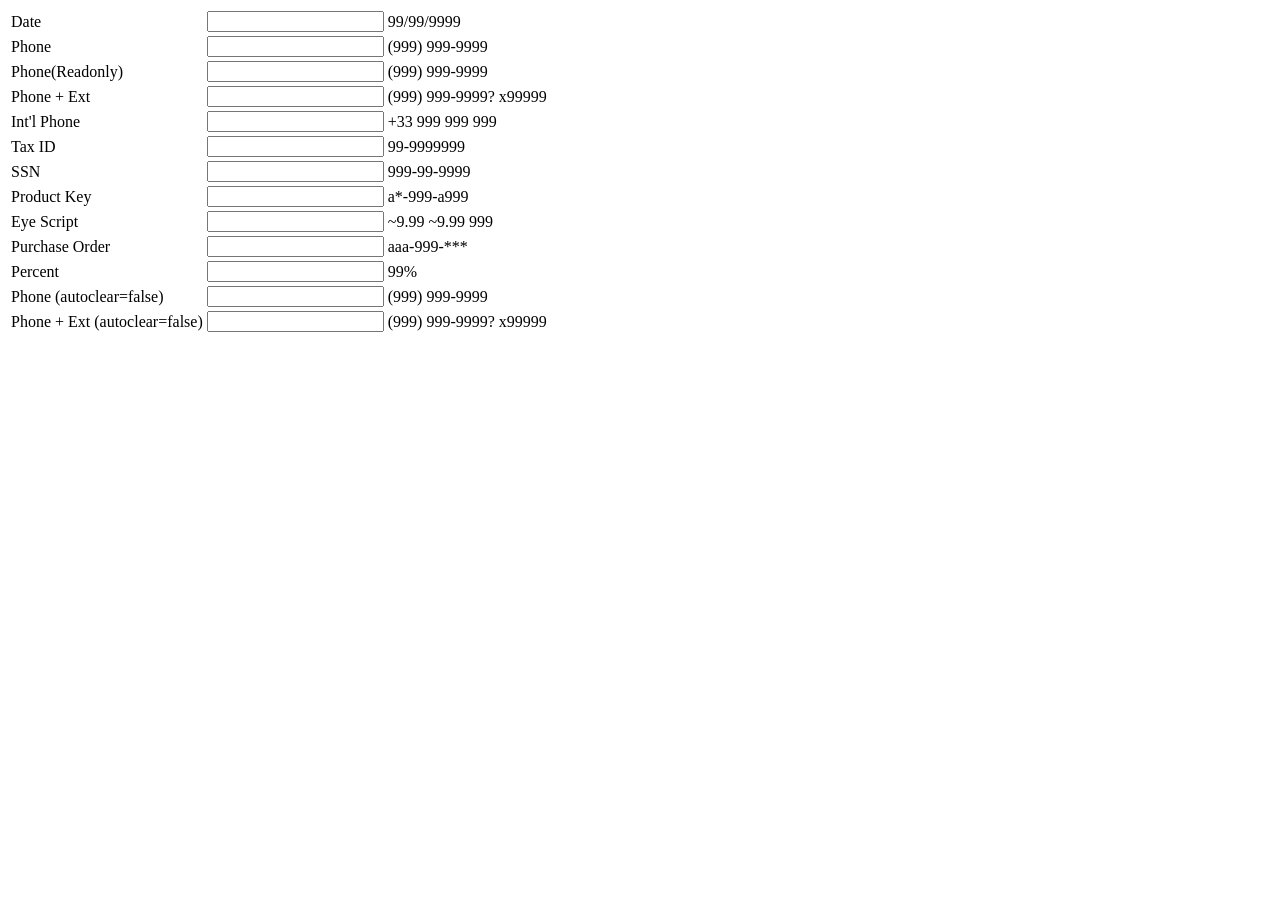
<file: assets/plugins/jquery.maskedinput/demo/index.html>
<html>
<head>
<title> jQuery Mask Test </title>
<script src="../lib/jquery-1.9.0.min.js" type="text/javascript" charset="utf-8"></script>
<script src="../src/jquery.maskedinput.js" type="text/javascript"></script>
<script type="text/javascript">
    $(function() {
        $.mask.definitions['~'] = "[+-]";
        $("#date").mask("99/99/9999",{placeholder:"mm/dd/yyyy",completed:function(){alert("completed!");}});
        $(".phone").mask("(999) 999-9999");
        $("#phoneExt").mask("(999) 999-9999? x99999");
        $("#iphone").mask("+33 999 999 999");
        $("#tin").mask("99-9999999");
        $("#ssn").mask("999-99-9999");
        $("#product").mask("a*-999-a999", { placeholder: " " });
        $("#eyescript").mask("~9.99 ~9.99 999");
        $("#po").mask("PO: aaa-999-***");
        $("#pct").mask("99%");
        $("#phoneAutoclearFalse").mask("(999) 999-9999", { autoclear: false, completed:function(){alert("completed autoclear!");} });
        $("#phoneExtAutoclearFalse").mask("(999) 999-9999? x99999", { autoclear: false });

        $("input").blur(function() {
            $("#info").html("Unmasked value: " + $(this).mask());
        }).dblclick(function() {
            $(this).unmask();
        });
    });

</script>
</head>
<body>
<table>
		<tr><td>Date</td><td><input id="date" value="1231" type="text" tabindex="1" /></td><td>99/99/9999</td></tr>
		<tr><td>Phone</td><td><input class="phone" type="text" tabindex="2"/></td><td>(999) 999-9999</td></tr>
        <tr><td>Phone(Readonly)</td><td><input class="phone" type="text" tabindex="2" readonly/></td><td>(999) 999-9999</td></tr>
		<tr><td>Phone + Ext</td><td><input id="phoneExt" type="text" tabindex="2"/></td><td>(999) 999-9999? x99999</td></tr>
		<tr><td>Int'l Phone</td><td><input id="iphone" type="text" tabindex="2"/></td><td>+33 999 999 999</td></tr>
		<tr><td>Tax ID</td><td><input id="tin" type="text" tabindex="3"/></td><td>99-9999999</td></tr>
		<tr><td>SSN</td><td><input id="ssn" type="text" tabindex="4"/></td><td>999-99-9999</td></tr>
		<tr><td>Product Key</td><td><input id="product" type="text" tabindex="5"/></td><td>a*-999-a999</td></tr>
		<tr><td>Eye Script</td><td><input id="eyescript" type="text" tabindex="6"/></td><td>~9.99 ~9.99 999</td></tr>
		<tr><td>Purchase Order</td><td><input id="po" type="text" tabindex="6"/></td><td>aaa-999-***</td></tr>
		<tr><td>Percent</td><td><input id="pct" type="text" tabindex="6"/></td><td>99%</td></tr>
        <tr><td>Phone (autoclear=false)</td><td><input id="phoneAutoclearFalse" type="text" tabindex="6"/></td><td>(999) 999-9999</td></tr>
		<tr><td>Phone + Ext (autoclear=false)</td><td><input id="phoneExtAutoclearFalse" type="text" tabindex="6"/></td><td>(999) 999-9999? x99999</td></tr>
</table>
<div id="info"></div>
</body>
</html>
</file>
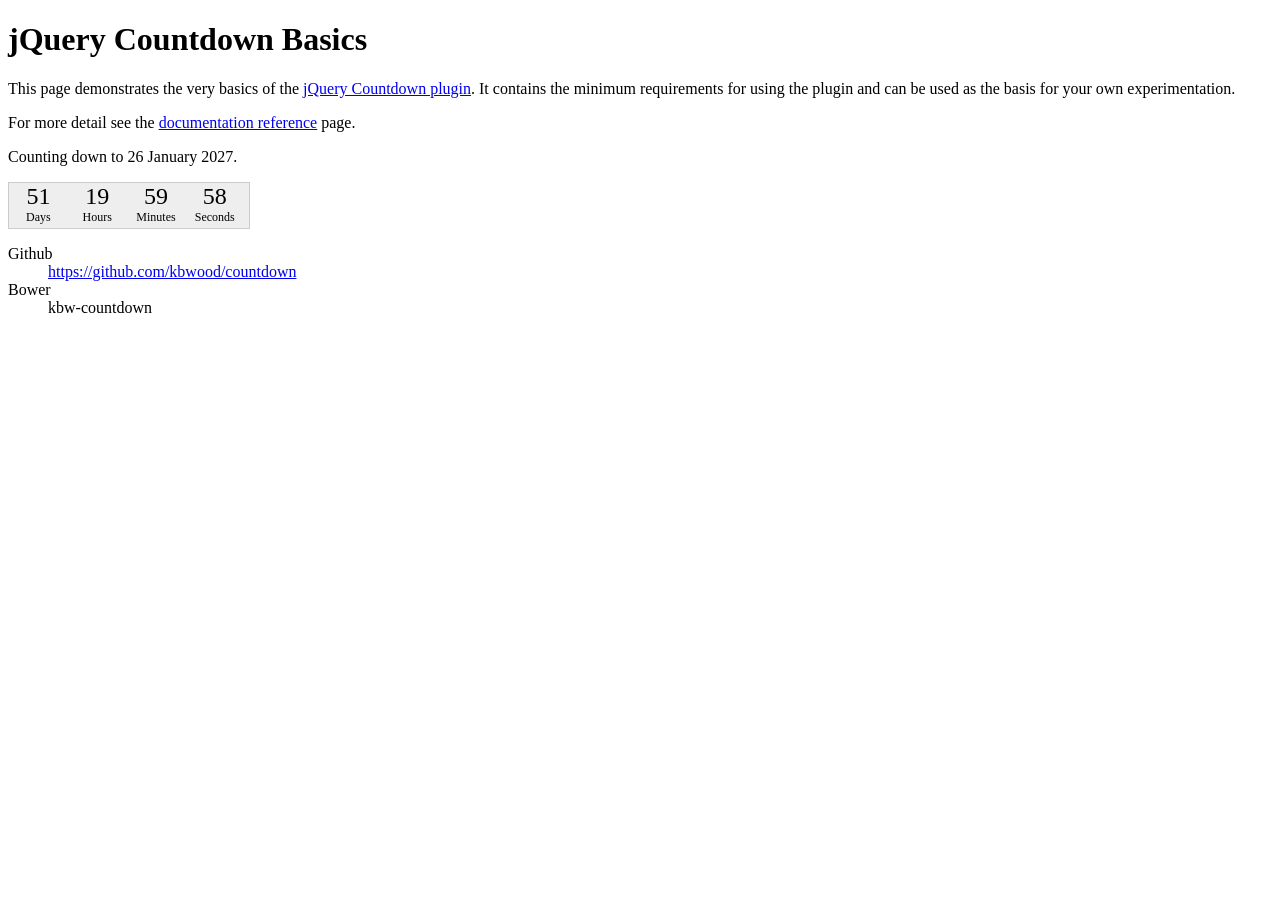
<file: assets/plugins/kbw-countdown/dist/index.html>
<!DOCTYPE html>
<html>
<head>
<meta http-equiv="Content-Type" content="text/html;charset=utf-8">
<title>jQuery Countdown</title>
<link rel="stylesheet" href="css/jquery.countdown.css">
<style type="text/css">
#defaultCountdown { width: 240px; height: 45px; }
</style>
<script src="http://ajax.googleapis.com/ajax/libs/jquery/1.12.4/jquery.min.js"></script>
<script src="js/jquery.plugin.min.js"></script>
<script src="js/jquery.countdown.js"></script>
<script>
$(function () {
	var austDay = new Date();
	austDay = new Date(austDay.getFullYear() + 1, 1 - 1, 26);
	$('#defaultCountdown').countdown({until: austDay});
	$('#year').text(austDay.getFullYear());
});
</script>
</head>
<body>
<h1>jQuery Countdown Basics</h1>
<p>This page demonstrates the very basics of the
	<a href="http://keith-wood.name/countdown.html">jQuery Countdown plugin</a>.
	It contains the minimum requirements for using the plugin and
	can be used as the basis for your own experimentation.</p>
<p>For more detail see the <a href="http://keith-wood.name/countdownRef.html">documentation reference</a> page.</p>
<p>Counting down to 26 January <span id="year">2014</span>.</p>
<div id="defaultCountdown"></div>
<dl>
	<dt>Github</dt><dd><a href="https://github.com/kbwood/countdown">https://github.com/kbwood/countdown</a></dd>
	<dt>Bower</dt><dd>kbw-countdown</dd>
</dl>
</body>
</html>
</file>
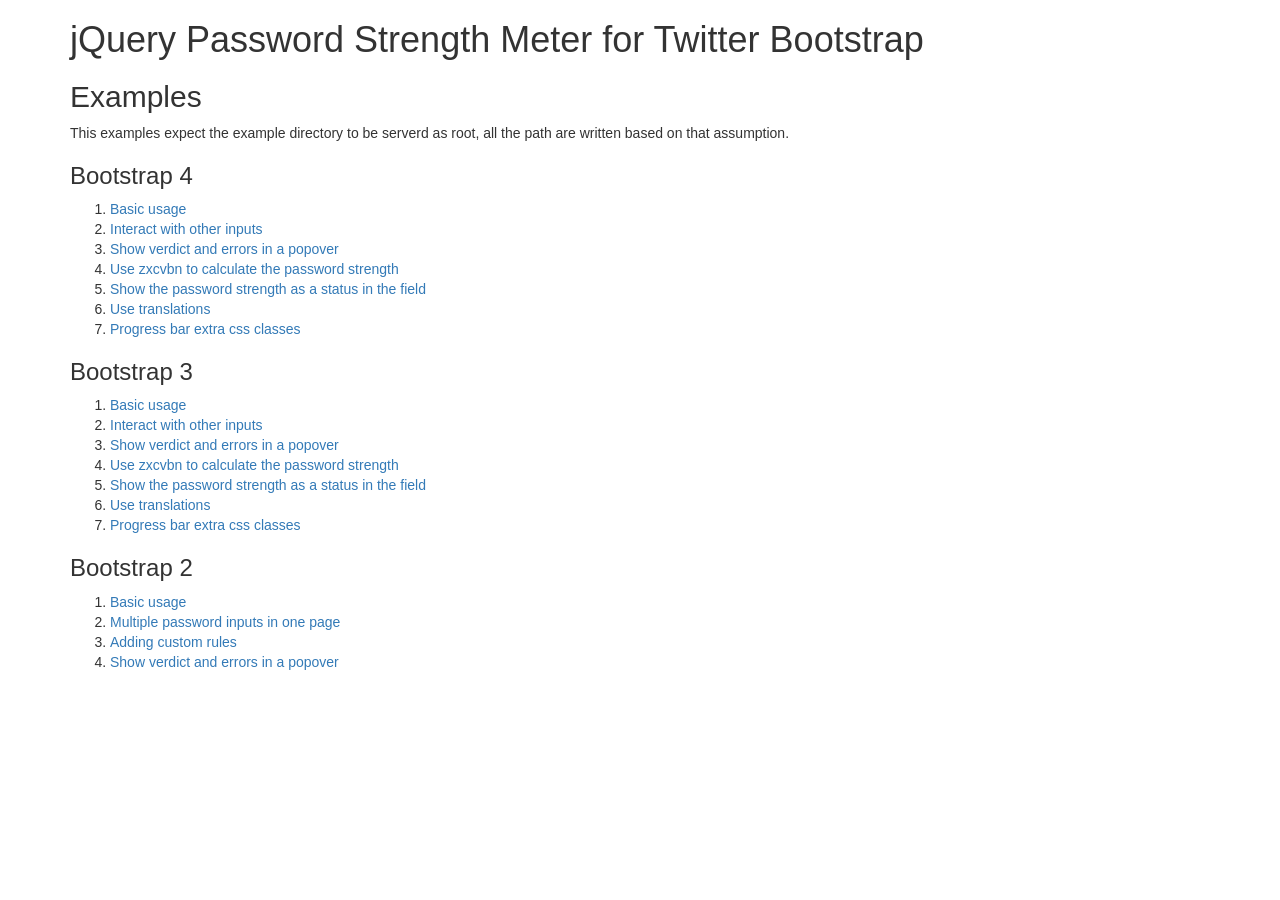
<file: assets/plugins/pwstrength-bootstrap/examples/index.html>
<!DOCTYPE html>
<html>
<head>
    <title>jQuery Password Strength Meter for Twitter Bootstrap Examples</title>
    <link rel="stylesheet" media="screen" href="bootstrap3/bootstrap3.css" />
</head>
<body>
    <div class="container">
        <div class="row"><div class="col-sm-12">
            <h1>jQuery Password Strength Meter for Twitter Bootstrap</h1>

            <h2>Examples</h2>
            <p>This examples expect the example directory to be serverd as
            root, all the path are written based on that assumption.</p>

            <h3>Bootstrap 4</h3>
            <ol>
              <li><a href="bootstrap4/index.html">Basic usage</a></li>
              <li><a href="bootstrap4/username.html">Interact with other inputs</a></li>
              <li><a href="bootstrap4/popover.html">Show verdict and errors in a popover</a></li>
              <li><a href="bootstrap4/zxcvbn.html">Use zxcvbn to calculate the password strength</a></li>
              <li><a href="bootstrap4/status.html">Show the password strength as a status in the field</a></li>
              <li><a href="bootstrap4/i18n.html">Use translations</a></li>
              <li><a href="bootstrap4/barCssClasses.html">Progress bar extra css classes</a></li>
            </ol>

            <h3>Bootstrap 3</h3>
            <ol>
                <li><a href="bootstrap3/index.html">Basic usage</a></li>
                <li><a href="bootstrap3/username.html">Interact with other inputs</a></li>
                <li><a href="bootstrap3/popover.html">Show verdict and errors in a popover</a></li>
                <li><a href="bootstrap3/zxcvbn.html">Use zxcvbn to calculate the password strength</a></li>
                <li><a href="bootstrap3/status.html">Show the password strength as a status in the field</a></li>
                <li><a href="bootstrap3/i18n.html">Use translations</a></li>
                <li><a href="bootstrap3/barCssClasses.html">Progress bar extra css classes</a></li>
            </ol>

            <h3>Bootstrap 2</h3>
            <ol>
                <li><a href="bootstrap2/index.html">Basic usage</a></li>
                <li><a href="bootstrap2/multi.html">Multiple password inputs in one page</a></li>
                <li><a href="bootstrap2/rules.html">Adding custom rules</a></li>
                <li><a href="bootstrap2/popover.html">Show verdict and errors in a popover</a></li>
            </ol>
        </div></div>
    </div>
</body>
</html>
</file>
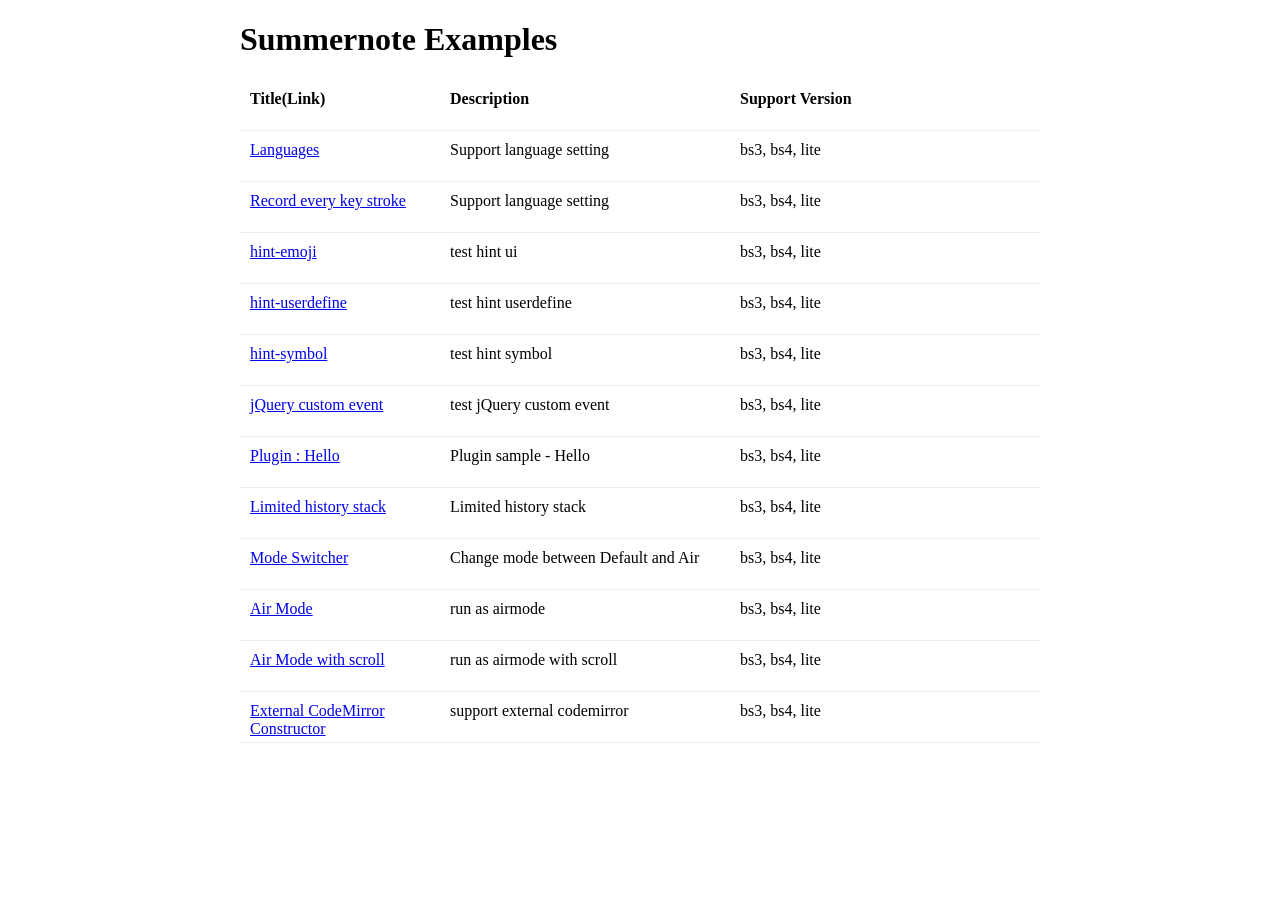
<file: assets/plugins/summernote/examples/index.html>
<!DOCTYPE html>
<html>
  <head>
      <title>Examples</title>
      <style type="text/css">

      body {
        margin: 0 auto;
        max-width: 800px; 
      }
      .list .item {
        display: grid; 
        grid-template-columns: 200px 1fr 1fr;
        height: 30px;
        border-bottom: 1px solid #ececec; 
        padding: 10px;
      }

      .item.header {
        font-weight: bold;
      }
      </style>
  </head>
  <body>
    <h1>Summernote Examples </h1>

    <div class='list'>
      <div class='item header'>
        <div class='title'>
          Title(Link)
        </div>
        <div class='description'>
          Description
        </div>

        <div class='version'>

          Support Version
        </div>
      </div>
      <div class='list-body' id='listBody'></div>
    </div>
    

    <script type="text/javascript">
    var samples = [
      { title: 'Languages', link : 'lang.html', description: 'Support language setting', support: 'bs3, bs4, lite'},      
      { title: 'Record every key stroke', link : 'recordEveryKeyStroke.html', description: 'Support language setting', support: 'bs3, bs4, lite'},      
      { title: 'hint-emoji', link : 'hint-emoji.html', description: 'test hint ui ', support: 'bs3, bs4, lite'},
      { title: 'hint-userdefine', link : 'hint-userdefine.html', description: 'test hint userdefine ', support: 'bs3, bs4, lite'},
      { title: 'hint-symbol', link : 'hint-symbols_mathematical-symbols_Greek-letters.html', description: 'test hint symbol ', support: 'bs3, bs4, lite'},
      { title: 'jQuery custom event', link : 'jquery-custom-event.html', description: 'test jQuery custom event ', support: 'bs3, bs4, lite'},
      { title: 'Plugin : Hello', link : 'plugin-hello.html', description: 'Plugin sample - Hello', support: 'bs3, bs4, lite'},
      { title: 'Limited history stack', link : 'history-limit.html', description: 'Limited history stack', support: 'bs3, bs4, lite'},
      { title: 'Mode Switcher', link : 'mode-switcher.html', description: 'Change mode between Default and Air', support: 'bs3, bs4, lite'},      
      { title: 'Air Mode', link : 'airmode.html', description: 'run as airmode', support: 'bs3, bs4, lite'},      
      { title: 'Air Mode with scroll', link : 'airmode-scroll.html', description: 'run as airmode with scroll', support: 'bs3, bs4, lite'},      
      { title: 'External CodeMirror Constructor', link : 'external-codemirror.html', description: 'support external codemirror', support: 'bs3, bs4, lite'},            
    ]
    function generate_sample_pages() {
      var html = samples.map(it => {
   
          return   "<div class='item'>" + 
          "<div class='title'>" + 
              "<a href='/examples/"+it.link+"' target='summernote_window'>" + it.title + "</a>" + 
          "</div>" + 
          "<div class='description'>" + it.description + "</div>" + 
          "<div class='version'>"  + it.support + "</div>" + 
          "</div>"
      }).join('')

      document.getElementById('listBody').innerHTML = html 
    }

    generate_sample_pages();
    </script>

  </body>
  
</html>
</file>
<file: assets/plugins/pwstrength-bootstrap/examples/bootstrap3/bootstrap3.css>
/*!
 * Bootstrap v3.3.5 (http://getbootstrap.com)
 * Copyright 2011-2016 Twitter, Inc.
 * Licensed under MIT (https://github.com/twbs/bootstrap/blob/master/LICENSE)
 */

/*!
 * Generated using the Bootstrap Customizer (http://getbootstrap.com/customize/?id=f74bf9a4a7b6b231e920b9877fb70144)
 * Config saved to config.json and https://gist.github.com/f74bf9a4a7b6b231e920b9877fb70144
 *//*!
 * Bootstrap v3.3.6 (http://getbootstrap.com)
 * Copyright 2011-2015 Twitter, Inc.
 * Licensed under MIT (https://github.com/twbs/bootstrap/blob/master/LICENSE)
 *//*! normalize.css v3.0.3 | MIT License | github.com/necolas/normalize.css */html{font-family:sans-serif;-ms-text-size-adjust:100%;-webkit-text-size-adjust:100%}body{margin:0}article,aside,details,figcaption,figure,footer,header,hgroup,main,menu,nav,section,summary{display:block}audio,canvas,progress,video{display:inline-block;vertical-align:baseline}audio:not([controls]){display:none;height:0}[hidden],template{display:none}a{background-color:transparent}a:active,a:hover{outline:0}abbr[title]{border-bottom:1px dotted}b,strong{font-weight:bold}dfn{font-style:italic}h1{font-size:2em;margin:0.67em 0}mark{background:#ff0;color:#000}small{font-size:80%}sub,sup{font-size:75%;line-height:0;position:relative;vertical-align:baseline}sup{top:-0.5em}sub{bottom:-0.25em}img{border:0}svg:not(:root){overflow:hidden}figure{margin:1em 40px}hr{-webkit-box-sizing:content-box;-moz-box-sizing:content-box;box-sizing:content-box;height:0}pre{overflow:auto}code,kbd,pre,samp{font-family:monospace, monospace;font-size:1em}button,input,optgroup,select,textarea{color:inherit;font:inherit;margin:0}button{overflow:visible}button,select{text-transform:none}button,html input[type="button"],input[type="reset"],input[type="submit"]{-webkit-appearance:button;cursor:pointer}button[disabled],html input[disabled]{cursor:default}button::-moz-focus-inner,input::-moz-focus-inner{border:0;padding:0}input{line-height:normal}input[type="checkbox"],input[type="radio"]{-webkit-box-sizing:border-box;-moz-box-sizing:border-box;box-sizing:border-box;padding:0}input[type="number"]::-webkit-inner-spin-button,input[type="number"]::-webkit-outer-spin-button{height:auto}input[type="search"]{-webkit-appearance:textfield;-webkit-box-sizing:content-box;-moz-box-sizing:content-box;box-sizing:content-box}input[type="search"]::-webkit-search-cancel-button,input[type="search"]::-webkit-search-decoration{-webkit-appearance:none}fieldset{border:1px solid #c0c0c0;margin:0 2px;padding:0.35em 0.625em 0.75em}legend{border:0;padding:0}textarea{overflow:auto}optgroup{font-weight:bold}table{border-collapse:collapse;border-spacing:0}td,th{padding:0}*{-webkit-box-sizing:border-box;-moz-box-sizing:border-box;box-sizing:border-box}*:before,*:after{-webkit-box-sizing:border-box;-moz-box-sizing:border-box;box-sizing:border-box}html{font-size:10px;-webkit-tap-highlight-color:rgba(0,0,0,0)}body{font-family:"Helvetica Neue",Helvetica,Arial,sans-serif;font-size:14px;line-height:1.42857143;color:#333;background-color:#fff}input,button,select,textarea{font-family:inherit;font-size:inherit;line-height:inherit}a{color:#337ab7;text-decoration:none}a:hover,a:focus{color:#23527c;text-decoration:underline}a:focus{outline:thin dotted;outline:5px auto -webkit-focus-ring-color;outline-offset:-2px}figure{margin:0}img{vertical-align:middle}.img-responsive{display:block;max-width:100%;height:auto}.img-rounded{border-radius:6px}.img-thumbnail{padding:4px;line-height:1.42857143;background-color:#fff;border:1px solid #ddd;border-radius:4px;-webkit-transition:all .2s ease-in-out;-o-transition:all .2s ease-in-out;transition:all .2s ease-in-out;display:inline-block;max-width:100%;height:auto}.img-circle{border-radius:50%}hr{margin-top:20px;margin-bottom:20px;border:0;border-top:1px solid #eee}.sr-only{position:absolute;width:1px;height:1px;margin:-1px;padding:0;overflow:hidden;clip:rect(0, 0, 0, 0);border:0}.sr-only-focusable:active,.sr-only-focusable:focus{position:static;width:auto;height:auto;margin:0;overflow:visible;clip:auto}[role="button"]{cursor:pointer}h1,h2,h3,h4,h5,h6,.h1,.h2,.h3,.h4,.h5,.h6{font-family:inherit;font-weight:500;line-height:1.1;color:inherit}h1 small,h2 small,h3 small,h4 small,h5 small,h6 small,.h1 small,.h2 small,.h3 small,.h4 small,.h5 small,.h6 small,h1 .small,h2 .small,h3 .small,h4 .small,h5 .small,h6 .small,.h1 .small,.h2 .small,.h3 .small,.h4 .small,.h5 .small,.h6 .small{font-weight:normal;line-height:1;color:#777}h1,.h1,h2,.h2,h3,.h3{margin-top:20px;margin-bottom:10px}h1 small,.h1 small,h2 small,.h2 small,h3 small,.h3 small,h1 .small,.h1 .small,h2 .small,.h2 .small,h3 .small,.h3 .small{font-size:65%}h4,.h4,h5,.h5,h6,.h6{margin-top:10px;margin-bottom:10px}h4 small,.h4 small,h5 small,.h5 small,h6 small,.h6 small,h4 .small,.h4 .small,h5 .small,.h5 .small,h6 .small,.h6 .small{font-size:75%}h1,.h1{font-size:36px}h2,.h2{font-size:30px}h3,.h3{font-size:24px}h4,.h4{font-size:18px}h5,.h5{font-size:14px}h6,.h6{font-size:12px}p{margin:0 0 10px}.lead{margin-bottom:20px;font-size:16px;font-weight:300;line-height:1.4}@media (min-width:768px){.lead{font-size:21px}}small,.small{font-size:85%}mark,.mark{background-color:#fcf8e3;padding:.2em}.text-left{text-align:left}.text-right{text-align:right}.text-center{text-align:center}.text-justify{text-align:justify}.text-nowrap{white-space:nowrap}.text-lowercase{text-transform:lowercase}.text-uppercase{text-transform:uppercase}.text-capitalize{text-transform:capitalize}.text-muted{color:#777}.text-primary{color:#337ab7}a.text-primary:hover,a.text-primary:focus{color:#286090}.text-success{color:#3c763d}a.text-success:hover,a.text-success:focus{color:#2b542c}.text-info{color:#31708f}a.text-info:hover,a.text-info:focus{color:#245269}.text-warning{color:#8a6d3b}a.text-warning:hover,a.text-warning:focus{color:#66512c}.text-danger{color:#a94442}a.text-danger:hover,a.text-danger:focus{color:#843534}.bg-primary{color:#fff;background-color:#337ab7}a.bg-primary:hover,a.bg-primary:focus{background-color:#286090}.bg-success{background-color:#dff0d8}a.bg-success:hover,a.bg-success:focus{background-color:#c1e2b3}.bg-info{background-color:#d9edf7}a.bg-info:hover,a.bg-info:focus{background-color:#afd9ee}.bg-warning{background-color:#fcf8e3}a.bg-warning:hover,a.bg-warning:focus{background-color:#f7ecb5}.bg-danger{background-color:#f2dede}a.bg-danger:hover,a.bg-danger:focus{background-color:#e4b9b9}.page-header{padding-bottom:9px;margin:40px 0 20px;border-bottom:1px solid #eee}ul,ol{margin-top:0;margin-bottom:10px}ul ul,ol ul,ul ol,ol ol{margin-bottom:0}.list-unstyled{padding-left:0;list-style:none}.list-inline{padding-left:0;list-style:none;margin-left:-5px}.list-inline>li{display:inline-block;padding-left:5px;padding-right:5px}dl{margin-top:0;margin-bottom:20px}dt,dd{line-height:1.42857143}dt{font-weight:bold}dd{margin-left:0}@media (min-width:768px){.dl-horizontal dt{float:left;width:160px;clear:left;text-align:right;overflow:hidden;text-overflow:ellipsis;white-space:nowrap}.dl-horizontal dd{margin-left:180px}}abbr[title],abbr[data-original-title]{cursor:help;border-bottom:1px dotted #777}.initialism{font-size:90%;text-transform:uppercase}blockquote{padding:10px 20px;margin:0 0 20px;font-size:17.5px;border-left:5px solid #eee}blockquote p:last-child,blockquote ul:last-child,blockquote ol:last-child{margin-bottom:0}blockquote footer,blockquote small,blockquote .small{display:block;font-size:80%;line-height:1.42857143;color:#777}blockquote footer:before,blockquote small:before,blockquote .small:before{content:'\2014 \00A0'}.blockquote-reverse,blockquote.pull-right{padding-right:15px;padding-left:0;border-right:5px solid #eee;border-left:0;text-align:right}.blockquote-reverse footer:before,blockquote.pull-right footer:before,.blockquote-reverse small:before,blockquote.pull-right small:before,.blockquote-reverse .small:before,blockquote.pull-right .small:before{content:''}.blockquote-reverse footer:after,blockquote.pull-right footer:after,.blockquote-reverse small:after,blockquote.pull-right small:after,.blockquote-reverse .small:after,blockquote.pull-right .small:after{content:'\00A0 \2014'}address{margin-bottom:20px;font-style:normal;line-height:1.42857143}code,kbd,pre,samp{font-family:Menlo,Monaco,Consolas,"Courier New",monospace}code{padding:2px 4px;font-size:90%;color:#c7254e;background-color:#f9f2f4;border-radius:4px}kbd{padding:2px 4px;font-size:90%;color:#fff;background-color:#333;border-radius:3px;-webkit-box-shadow:inset 0 -1px 0 rgba(0,0,0,0.25);box-shadow:inset 0 -1px 0 rgba(0,0,0,0.25)}kbd kbd{padding:0;font-size:100%;font-weight:bold;-webkit-box-shadow:none;box-shadow:none}pre{display:block;padding:9.5px;margin:0 0 10px;font-size:13px;line-height:1.42857143;word-break:break-all;word-wrap:break-word;color:#333;background-color:#f5f5f5;border:1px solid #ccc;border-radius:4px}pre code{padding:0;font-size:inherit;color:inherit;white-space:pre-wrap;background-color:transparent;border-radius:0}.pre-scrollable{max-height:340px;overflow-y:scroll}.container{margin-right:auto;margin-left:auto;padding-left:15px;padding-right:15px}@media (min-width:768px){.container{width:750px}}@media (min-width:992px){.container{width:970px}}@media (min-width:1200px){.container{width:1170px}}.container-fluid{margin-right:auto;margin-left:auto;padding-left:15px;padding-right:15px}.row{margin-left:-15px;margin-right:-15px}.col-xs-1, .col-sm-1, .col-md-1, .col-lg-1, .col-xs-2, .col-sm-2, .col-md-2, .col-lg-2, .col-xs-3, .col-sm-3, .col-md-3, .col-lg-3, .col-xs-4, .col-sm-4, .col-md-4, .col-lg-4, .col-xs-5, .col-sm-5, .col-md-5, .col-lg-5, .col-xs-6, .col-sm-6, .col-md-6, .col-lg-6, .col-xs-7, .col-sm-7, .col-md-7, .col-lg-7, .col-xs-8, .col-sm-8, .col-md-8, .col-lg-8, .col-xs-9, .col-sm-9, .col-md-9, .col-lg-9, .col-xs-10, .col-sm-10, .col-md-10, .col-lg-10, .col-xs-11, .col-sm-11, .col-md-11, .col-lg-11, .col-xs-12, .col-sm-12, .col-md-12, .col-lg-12{position:relative;min-height:1px;padding-left:15px;padding-right:15px}.col-xs-1, .col-xs-2, .col-xs-3, .col-xs-4, .col-xs-5, .col-xs-6, .col-xs-7, .col-xs-8, .col-xs-9, .col-xs-10, .col-xs-11, .col-xs-12{float:left}.col-xs-12{width:100%}.col-xs-11{width:91.66666667%}.col-xs-10{width:83.33333333%}.col-xs-9{width:75%}.col-xs-8{width:66.66666667%}.col-xs-7{width:58.33333333%}.col-xs-6{width:50%}.col-xs-5{width:41.66666667%}.col-xs-4{width:33.33333333%}.col-xs-3{width:25%}.col-xs-2{width:16.66666667%}.col-xs-1{width:8.33333333%}.col-xs-pull-12{right:100%}.col-xs-pull-11{right:91.66666667%}.col-xs-pull-10{right:83.33333333%}.col-xs-pull-9{right:75%}.col-xs-pull-8{right:66.66666667%}.col-xs-pull-7{right:58.33333333%}.col-xs-pull-6{right:50%}.col-xs-pull-5{right:41.66666667%}.col-xs-pull-4{right:33.33333333%}.col-xs-pull-3{right:25%}.col-xs-pull-2{right:16.66666667%}.col-xs-pull-1{right:8.33333333%}.col-xs-pull-0{right:auto}.col-xs-push-12{left:100%}.col-xs-push-11{left:91.66666667%}.col-xs-push-10{left:83.33333333%}.col-xs-push-9{left:75%}.col-xs-push-8{left:66.66666667%}.col-xs-push-7{left:58.33333333%}.col-xs-push-6{left:50%}.col-xs-push-5{left:41.66666667%}.col-xs-push-4{left:33.33333333%}.col-xs-push-3{left:25%}.col-xs-push-2{left:16.66666667%}.col-xs-push-1{left:8.33333333%}.col-xs-push-0{left:auto}.col-xs-offset-12{margin-left:100%}.col-xs-offset-11{margin-left:91.66666667%}.col-xs-offset-10{margin-left:83.33333333%}.col-xs-offset-9{margin-left:75%}.col-xs-offset-8{margin-left:66.66666667%}.col-xs-offset-7{margin-left:58.33333333%}.col-xs-offset-6{margin-left:50%}.col-xs-offset-5{margin-left:41.66666667%}.col-xs-offset-4{margin-left:33.33333333%}.col-xs-offset-3{margin-left:25%}.col-xs-offset-2{margin-left:16.66666667%}.col-xs-offset-1{margin-left:8.33333333%}.col-xs-offset-0{margin-left:0}@media (min-width:768px){.col-sm-1, .col-sm-2, .col-sm-3, .col-sm-4, .col-sm-5, .col-sm-6, .col-sm-7, .col-sm-8, .col-sm-9, .col-sm-10, .col-sm-11, .col-sm-12{float:left}.col-sm-12{width:100%}.col-sm-11{width:91.66666667%}.col-sm-10{width:83.33333333%}.col-sm-9{width:75%}.col-sm-8{width:66.66666667%}.col-sm-7{width:58.33333333%}.col-sm-6{width:50%}.col-sm-5{width:41.66666667%}.col-sm-4{width:33.33333333%}.col-sm-3{width:25%}.col-sm-2{width:16.66666667%}.col-sm-1{width:8.33333333%}.col-sm-pull-12{right:100%}.col-sm-pull-11{right:91.66666667%}.col-sm-pull-10{right:83.33333333%}.col-sm-pull-9{right:75%}.col-sm-pull-8{right:66.66666667%}.col-sm-pull-7{right:58.33333333%}.col-sm-pull-6{right:50%}.col-sm-pull-5{right:41.66666667%}.col-sm-pull-4{right:33.33333333%}.col-sm-pull-3{right:25%}.col-sm-pull-2{right:16.66666667%}.col-sm-pull-1{right:8.33333333%}.col-sm-pull-0{right:auto}.col-sm-push-12{left:100%}.col-sm-push-11{left:91.66666667%}.col-sm-push-10{left:83.33333333%}.col-sm-push-9{left:75%}.col-sm-push-8{left:66.66666667%}.col-sm-push-7{left:58.33333333%}.col-sm-push-6{left:50%}.col-sm-push-5{left:41.66666667%}.col-sm-push-4{left:33.33333333%}.col-sm-push-3{left:25%}.col-sm-push-2{left:16.66666667%}.col-sm-push-1{left:8.33333333%}.col-sm-push-0{left:auto}.col-sm-offset-12{margin-left:100%}.col-sm-offset-11{margin-left:91.66666667%}.col-sm-offset-10{margin-left:83.33333333%}.col-sm-offset-9{margin-left:75%}.col-sm-offset-8{margin-left:66.66666667%}.col-sm-offset-7{margin-left:58.33333333%}.col-sm-offset-6{margin-left:50%}.col-sm-offset-5{margin-left:41.66666667%}.col-sm-offset-4{margin-left:33.33333333%}.col-sm-offset-3{margin-left:25%}.col-sm-offset-2{margin-left:16.66666667%}.col-sm-offset-1{margin-left:8.33333333%}.col-sm-offset-0{margin-left:0}}@media (min-width:992px){.col-md-1, .col-md-2, .col-md-3, .col-md-4, .col-md-5, .col-md-6, .col-md-7, .col-md-8, .col-md-9, .col-md-10, .col-md-11, .col-md-12{float:left}.col-md-12{width:100%}.col-md-11{width:91.66666667%}.col-md-10{width:83.33333333%}.col-md-9{width:75%}.col-md-8{width:66.66666667%}.col-md-7{width:58.33333333%}.col-md-6{width:50%}.col-md-5{width:41.66666667%}.col-md-4{width:33.33333333%}.col-md-3{width:25%}.col-md-2{width:16.66666667%}.col-md-1{width:8.33333333%}.col-md-pull-12{right:100%}.col-md-pull-11{right:91.66666667%}.col-md-pull-10{right:83.33333333%}.col-md-pull-9{right:75%}.col-md-pull-8{right:66.66666667%}.col-md-pull-7{right:58.33333333%}.col-md-pull-6{right:50%}.col-md-pull-5{right:41.66666667%}.col-md-pull-4{right:33.33333333%}.col-md-pull-3{right:25%}.col-md-pull-2{right:16.66666667%}.col-md-pull-1{right:8.33333333%}.col-md-pull-0{right:auto}.col-md-push-12{left:100%}.col-md-push-11{left:91.66666667%}.col-md-push-10{left:83.33333333%}.col-md-push-9{left:75%}.col-md-push-8{left:66.66666667%}.col-md-push-7{left:58.33333333%}.col-md-push-6{left:50%}.col-md-push-5{left:41.66666667%}.col-md-push-4{left:33.33333333%}.col-md-push-3{left:25%}.col-md-push-2{left:16.66666667%}.col-md-push-1{left:8.33333333%}.col-md-push-0{left:auto}.col-md-offset-12{margin-left:100%}.col-md-offset-11{margin-left:91.66666667%}.col-md-offset-10{margin-left:83.33333333%}.col-md-offset-9{margin-left:75%}.col-md-offset-8{margin-left:66.66666667%}.col-md-offset-7{margin-left:58.33333333%}.col-md-offset-6{margin-left:50%}.col-md-offset-5{margin-left:41.66666667%}.col-md-offset-4{margin-left:33.33333333%}.col-md-offset-3{margin-left:25%}.col-md-offset-2{margin-left:16.66666667%}.col-md-offset-1{margin-left:8.33333333%}.col-md-offset-0{margin-left:0}}@media (min-width:1200px){.col-lg-1, .col-lg-2, .col-lg-3, .col-lg-4, .col-lg-5, .col-lg-6, .col-lg-7, .col-lg-8, .col-lg-9, .col-lg-10, .col-lg-11, .col-lg-12{float:left}.col-lg-12{width:100%}.col-lg-11{width:91.66666667%}.col-lg-10{width:83.33333333%}.col-lg-9{width:75%}.col-lg-8{width:66.66666667%}.col-lg-7{width:58.33333333%}.col-lg-6{width:50%}.col-lg-5{width:41.66666667%}.col-lg-4{width:33.33333333%}.col-lg-3{width:25%}.col-lg-2{width:16.66666667%}.col-lg-1{width:8.33333333%}.col-lg-pull-12{right:100%}.col-lg-pull-11{right:91.66666667%}.col-lg-pull-10{right:83.33333333%}.col-lg-pull-9{right:75%}.col-lg-pull-8{right:66.66666667%}.col-lg-pull-7{right:58.33333333%}.col-lg-pull-6{right:50%}.col-lg-pull-5{right:41.66666667%}.col-lg-pull-4{right:33.33333333%}.col-lg-pull-3{right:25%}.col-lg-pull-2{right:16.66666667%}.col-lg-pull-1{right:8.33333333%}.col-lg-pull-0{right:auto}.col-lg-push-12{left:100%}.col-lg-push-11{left:91.66666667%}.col-lg-push-10{left:83.33333333%}.col-lg-push-9{left:75%}.col-lg-push-8{left:66.66666667%}.col-lg-push-7{left:58.33333333%}.col-lg-push-6{left:50%}.col-lg-push-5{left:41.66666667%}.col-lg-push-4{left:33.33333333%}.col-lg-push-3{left:25%}.col-lg-push-2{left:16.66666667%}.col-lg-push-1{left:8.33333333%}.col-lg-push-0{left:auto}.col-lg-offset-12{margin-left:100%}.col-lg-offset-11{margin-left:91.66666667%}.col-lg-offset-10{margin-left:83.33333333%}.col-lg-offset-9{margin-left:75%}.col-lg-offset-8{margin-left:66.66666667%}.col-lg-offset-7{margin-left:58.33333333%}.col-lg-offset-6{margin-left:50%}.col-lg-offset-5{margin-left:41.66666667%}.col-lg-offset-4{margin-left:33.33333333%}.col-lg-offset-3{margin-left:25%}.col-lg-offset-2{margin-left:16.66666667%}.col-lg-offset-1{margin-left:8.33333333%}.col-lg-offset-0{margin-left:0}}fieldset{padding:0;margin:0;border:0;min-width:0}legend{display:block;width:100%;padding:0;margin-bottom:20px;font-size:21px;line-height:inherit;color:#333;border:0;border-bottom:1px solid #e5e5e5}label{display:inline-block;max-width:100%;margin-bottom:5px;font-weight:bold}input[type="search"]{-webkit-box-sizing:border-box;-moz-box-sizing:border-box;box-sizing:border-box}input[type="radio"],input[type="checkbox"]{margin:4px 0 0;margin-top:1px \9;line-height:normal}input[type="file"]{display:block}input[type="range"]{display:block;width:100%}select[multiple],select[size]{height:auto}input[type="file"]:focus,input[type="radio"]:focus,input[type="checkbox"]:focus{outline:thin dotted;outline:5px auto -webkit-focus-ring-color;outline-offset:-2px}output{display:block;padding-top:7px;font-size:14px;line-height:1.42857143;color:#555}.form-control{display:block;width:100%;height:34px;padding:6px 12px;font-size:14px;line-height:1.42857143;color:#555;background-color:#fff;background-image:none;border:1px solid #ccc;border-radius:4px;-webkit-box-shadow:inset 0 1px 1px rgba(0,0,0,0.075);box-shadow:inset 0 1px 1px rgba(0,0,0,0.075);-webkit-transition:border-color ease-in-out .15s, -webkit-box-shadow ease-in-out .15s;-o-transition:border-color ease-in-out .15s, box-shadow ease-in-out .15s;transition:border-color ease-in-out .15s, box-shadow ease-in-out .15s}.form-control:focus{border-color:#66afe9;outline:0;-webkit-box-shadow:inset 0 1px 1px rgba(0,0,0,.075), 0 0 8px rgba(102, 175, 233, 0.6);box-shadow:inset 0 1px 1px rgba(0,0,0,.075), 0 0 8px rgba(102, 175, 233, 0.6)}.form-control::-moz-placeholder{color:#999;opacity:1}.form-control:-ms-input-placeholder{color:#999}.form-control::-webkit-input-placeholder{color:#999}.form-control::-ms-expand{border:0;background-color:transparent}.form-control[disabled],.form-control[readonly],fieldset[disabled] .form-control{background-color:#eee;opacity:1}.form-control[disabled],fieldset[disabled] .form-control{cursor:not-allowed}textarea.form-control{height:auto}input[type="search"]{-webkit-appearance:none}@media screen and (-webkit-min-device-pixel-ratio:0){input[type="date"].form-control,input[type="time"].form-control,input[type="datetime-local"].form-control,input[type="month"].form-control{line-height:34px}input[type="date"].input-sm,input[type="time"].input-sm,input[type="datetime-local"].input-sm,input[type="month"].input-sm,.input-group-sm input[type="date"],.input-group-sm input[type="time"],.input-group-sm input[type="datetime-local"],.input-group-sm input[type="month"]{line-height:30px}input[type="date"].input-lg,input[type="time"].input-lg,input[type="datetime-local"].input-lg,input[type="month"].input-lg,.input-group-lg input[type="date"],.input-group-lg input[type="time"],.input-group-lg input[type="datetime-local"],.input-group-lg input[type="month"]{line-height:46px}}.form-group{margin-bottom:15px}.radio,.checkbox{position:relative;display:block;margin-top:10px;margin-bottom:10px}.radio label,.checkbox label{min-height:20px;padding-left:20px;margin-bottom:0;font-weight:normal;cursor:pointer}.radio input[type="radio"],.radio-inline input[type="radio"],.checkbox input[type="checkbox"],.checkbox-inline input[type="checkbox"]{position:absolute;margin-left:-20px;margin-top:4px \9}.radio+.radio,.checkbox+.checkbox{margin-top:-5px}.radio-inline,.checkbox-inline{position:relative;display:inline-block;padding-left:20px;margin-bottom:0;vertical-align:middle;font-weight:normal;cursor:pointer}.radio-inline+.radio-inline,.checkbox-inline+.checkbox-inline{margin-top:0;margin-left:10px}input[type="radio"][disabled],input[type="checkbox"][disabled],input[type="radio"].disabled,input[type="checkbox"].disabled,fieldset[disabled] input[type="radio"],fieldset[disabled] input[type="checkbox"]{cursor:not-allowed}.radio-inline.disabled,.checkbox-inline.disabled,fieldset[disabled] .radio-inline,fieldset[disabled] .checkbox-inline{cursor:not-allowed}.radio.disabled label,.checkbox.disabled label,fieldset[disabled] .radio label,fieldset[disabled] .checkbox label{cursor:not-allowed}.form-control-static{padding-top:7px;padding-bottom:7px;margin-bottom:0;min-height:34px}.form-control-static.input-lg,.form-control-static.input-sm{padding-left:0;padding-right:0}.input-sm{height:30px;padding:5px 10px;font-size:12px;line-height:1.5;border-radius:3px}select.input-sm{height:30px;line-height:30px}textarea.input-sm,select[multiple].input-sm{height:auto}.form-group-sm .form-control{height:30px;padding:5px 10px;font-size:12px;line-height:1.5;border-radius:3px}.form-group-sm select.form-control{height:30px;line-height:30px}.form-group-sm textarea.form-control,.form-group-sm select[multiple].form-control{height:auto}.form-group-sm .form-control-static{height:30px;min-height:32px;padding:6px 10px;font-size:12px;line-height:1.5}.input-lg{height:46px;padding:10px 16px;font-size:18px;line-height:1.3333333;border-radius:6px}select.input-lg{height:46px;line-height:46px}textarea.input-lg,select[multiple].input-lg{height:auto}.form-group-lg .form-control{height:46px;padding:10px 16px;font-size:18px;line-height:1.3333333;border-radius:6px}.form-group-lg select.form-control{height:46px;line-height:46px}.form-group-lg textarea.form-control,.form-group-lg select[multiple].form-control{height:auto}.form-group-lg .form-control-static{height:46px;min-height:38px;padding:11px 16px;font-size:18px;line-height:1.3333333}.has-feedback{position:relative}.has-feedback .form-control{padding-right:42.5px}.form-control-feedback{position:absolute;top:0;right:0;z-index:2;display:block;width:34px;height:34px;line-height:34px;text-align:center;pointer-events:none}.input-lg+.form-control-feedback,.input-group-lg+.form-control-feedback,.form-group-lg .form-control+.form-control-feedback{width:46px;height:46px;line-height:46px}.input-sm+.form-control-feedback,.input-group-sm+.form-control-feedback,.form-group-sm .form-control+.form-control-feedback{width:30px;height:30px;line-height:30px}.has-success .help-block,.has-success .control-label,.has-success .radio,.has-success .checkbox,.has-success .radio-inline,.has-success .checkbox-inline,.has-success.radio label,.has-success.checkbox label,.has-success.radio-inline label,.has-success.checkbox-inline label{color:#3c763d}.has-success .form-control{border-color:#3c763d;-webkit-box-shadow:inset 0 1px 1px rgba(0,0,0,0.075);box-shadow:inset 0 1px 1px rgba(0,0,0,0.075)}.has-success .form-control:focus{border-color:#2b542c;-webkit-box-shadow:inset 0 1px 1px rgba(0,0,0,0.075),0 0 6px #67b168;box-shadow:inset 0 1px 1px rgba(0,0,0,0.075),0 0 6px #67b168}.has-success .input-group-addon{color:#3c763d;border-color:#3c763d;background-color:#dff0d8}.has-success .form-control-feedback{color:#3c763d}.has-warning .help-block,.has-warning .control-label,.has-warning .radio,.has-warning .checkbox,.has-warning .radio-inline,.has-warning .checkbox-inline,.has-warning.radio label,.has-warning.checkbox label,.has-warning.radio-inline label,.has-warning.checkbox-inline label{color:#8a6d3b}.has-warning .form-control{border-color:#8a6d3b;-webkit-box-shadow:inset 0 1px 1px rgba(0,0,0,0.075);box-shadow:inset 0 1px 1px rgba(0,0,0,0.075)}.has-warning .form-control:focus{border-color:#66512c;-webkit-box-shadow:inset 0 1px 1px rgba(0,0,0,0.075),0 0 6px #c0a16b;box-shadow:inset 0 1px 1px rgba(0,0,0,0.075),0 0 6px #c0a16b}.has-warning .input-group-addon{color:#8a6d3b;border-color:#8a6d3b;background-color:#fcf8e3}.has-warning .form-control-feedback{color:#8a6d3b}.has-error .help-block,.has-error .control-label,.has-error .radio,.has-error .checkbox,.has-error .radio-inline,.has-error .checkbox-inline,.has-error.radio label,.has-error.checkbox label,.has-error.radio-inline label,.has-error.checkbox-inline label{color:#a94442}.has-error .form-control{border-color:#a94442;-webkit-box-shadow:inset 0 1px 1px rgba(0,0,0,0.075);box-shadow:inset 0 1px 1px rgba(0,0,0,0.075)}.has-error .form-control:focus{border-color:#843534;-webkit-box-shadow:inset 0 1px 1px rgba(0,0,0,0.075),0 0 6px #ce8483;box-shadow:inset 0 1px 1px rgba(0,0,0,0.075),0 0 6px #ce8483}.has-error .input-group-addon{color:#a94442;border-color:#a94442;background-color:#f2dede}.has-error .form-control-feedback{color:#a94442}.has-feedback label~.form-control-feedback{top:25px}.has-feedback label.sr-only~.form-control-feedback{top:0}.help-block{display:block;margin-top:5px;margin-bottom:10px;color:#737373}@media (min-width:768px){.form-inline .form-group{display:inline-block;margin-bottom:0;vertical-align:middle}.form-inline .form-control{display:inline-block;width:auto;vertical-align:middle}.form-inline .form-control-static{display:inline-block}.form-inline .input-group{display:inline-table;vertical-align:middle}.form-inline .input-group .input-group-addon,.form-inline .input-group .input-group-btn,.form-inline .input-group .form-control{width:auto}.form-inline .input-group>.form-control{width:100%}.form-inline .control-label{margin-bottom:0;vertical-align:middle}.form-inline .radio,.form-inline .checkbox{display:inline-block;margin-top:0;margin-bottom:0;vertical-align:middle}.form-inline .radio label,.form-inline .checkbox label{padding-left:0}.form-inline .radio input[type="radio"],.form-inline .checkbox input[type="checkbox"]{position:relative;margin-left:0}.form-inline .has-feedback .form-control-feedback{top:0}}.form-horizontal .radio,.form-horizontal .checkbox,.form-horizontal .radio-inline,.form-horizontal .checkbox-inline{margin-top:0;margin-bottom:0;padding-top:7px}.form-horizontal .radio,.form-horizontal .checkbox{min-height:27px}.form-horizontal .form-group{margin-left:-15px;margin-right:-15px}@media (min-width:768px){.form-horizontal .control-label{text-align:right;margin-bottom:0;padding-top:7px}}.form-horizontal .has-feedback .form-control-feedback{right:15px}@media (min-width:768px){.form-horizontal .form-group-lg .control-label{padding-top:11px;font-size:18px}}@media (min-width:768px){.form-horizontal .form-group-sm .control-label{padding-top:6px;font-size:12px}}.fade{opacity:0;-webkit-transition:opacity .15s linear;-o-transition:opacity .15s linear;transition:opacity .15s linear}.fade.in{opacity:1}.collapse{display:none}.collapse.in{display:block}tr.collapse.in{display:table-row}tbody.collapse.in{display:table-row-group}.collapsing{position:relative;height:0;overflow:hidden;-webkit-transition-property:height, visibility;-o-transition-property:height, visibility;transition-property:height, visibility;-webkit-transition-duration:.35s;-o-transition-duration:.35s;transition-duration:.35s;-webkit-transition-timing-function:ease;-o-transition-timing-function:ease;transition-timing-function:ease}@-webkit-keyframes progress-bar-stripes{from{background-position:40px 0}to{background-position:0 0}}@-o-keyframes progress-bar-stripes{from{background-position:40px 0}to{background-position:0 0}}@keyframes progress-bar-stripes{from{background-position:40px 0}to{background-position:0 0}}.progress{overflow:hidden;height:20px;margin-bottom:20px;background-color:#f5f5f5;border-radius:4px;-webkit-box-shadow:inset 0 1px 2px rgba(0,0,0,0.1);box-shadow:inset 0 1px 2px rgba(0,0,0,0.1)}.progress-bar{float:left;width:0%;height:100%;font-size:12px;line-height:20px;color:#fff;text-align:center;background-color:#337ab7;-webkit-box-shadow:inset 0 -1px 0 rgba(0,0,0,0.15);box-shadow:inset 0 -1px 0 rgba(0,0,0,0.15);-webkit-transition:width .6s ease;-o-transition:width .6s ease;transition:width .6s ease}.progress-striped .progress-bar,.progress-bar-striped{background-image:-webkit-linear-gradient(45deg, rgba(255,255,255,0.15) 25%, transparent 25%, transparent 50%, rgba(255,255,255,0.15) 50%, rgba(255,255,255,0.15) 75%, transparent 75%, transparent);background-image:-o-linear-gradient(45deg, rgba(255,255,255,0.15) 25%, transparent 25%, transparent 50%, rgba(255,255,255,0.15) 50%, rgba(255,255,255,0.15) 75%, transparent 75%, transparent);background-image:linear-gradient(45deg, rgba(255,255,255,0.15) 25%, transparent 25%, transparent 50%, rgba(255,255,255,0.15) 50%, rgba(255,255,255,0.15) 75%, transparent 75%, transparent);-webkit-background-size:40px 40px;background-size:40px 40px}.progress.active .progress-bar,.progress-bar.active{-webkit-animation:progress-bar-stripes 2s linear infinite;-o-animation:progress-bar-stripes 2s linear infinite;animation:progress-bar-stripes 2s linear infinite}.progress-bar-success{background-color:#5cb85c}.progress-striped .progress-bar-success{background-image:-webkit-linear-gradient(45deg, rgba(255,255,255,0.15) 25%, transparent 25%, transparent 50%, rgba(255,255,255,0.15) 50%, rgba(255,255,255,0.15) 75%, transparent 75%, transparent);background-image:-o-linear-gradient(45deg, rgba(255,255,255,0.15) 25%, transparent 25%, transparent 50%, rgba(255,255,255,0.15) 50%, rgba(255,255,255,0.15) 75%, transparent 75%, transparent);background-image:linear-gradient(45deg, rgba(255,255,255,0.15) 25%, transparent 25%, transparent 50%, rgba(255,255,255,0.15) 50%, rgba(255,255,255,0.15) 75%, transparent 75%, transparent)}.progress-bar-info{background-color:#5bc0de}.progress-striped .progress-bar-info{background-image:-webkit-linear-gradient(45deg, rgba(255,255,255,0.15) 25%, transparent 25%, transparent 50%, rgba(255,255,255,0.15) 50%, rgba(255,255,255,0.15) 75%, transparent 75%, transparent);background-image:-o-linear-gradient(45deg, rgba(255,255,255,0.15) 25%, transparent 25%, transparent 50%, rgba(255,255,255,0.15) 50%, rgba(255,255,255,0.15) 75%, transparent 75%, transparent);background-image:linear-gradient(45deg, rgba(255,255,255,0.15) 25%, transparent 25%, transparent 50%, rgba(255,255,255,0.15) 50%, rgba(255,255,255,0.15) 75%, transparent 75%, transparent)}.progress-bar-warning{background-color:#f0ad4e}.progress-striped .progress-bar-warning{background-image:-webkit-linear-gradient(45deg, rgba(255,255,255,0.15) 25%, transparent 25%, transparent 50%, rgba(255,255,255,0.15) 50%, rgba(255,255,255,0.15) 75%, transparent 75%, transparent);background-image:-o-linear-gradient(45deg, rgba(255,255,255,0.15) 25%, transparent 25%, transparent 50%, rgba(255,255,255,0.15) 50%, rgba(255,255,255,0.15) 75%, transparent 75%, transparent);background-image:linear-gradient(45deg, rgba(255,255,255,0.15) 25%, transparent 25%, transparent 50%, rgba(255,255,255,0.15) 50%, rgba(255,255,255,0.15) 75%, transparent 75%, transparent)}.progress-bar-danger{background-color:#d9534f}.progress-striped .progress-bar-danger{background-image:-webkit-linear-gradient(45deg, rgba(255,255,255,0.15) 25%, transparent 25%, transparent 50%, rgba(255,255,255,0.15) 50%, rgba(255,255,255,0.15) 75%, transparent 75%, transparent);background-image:-o-linear-gradient(45deg, rgba(255,255,255,0.15) 25%, transparent 25%, transparent 50%, rgba(255,255,255,0.15) 50%, rgba(255,255,255,0.15) 75%, transparent 75%, transparent);background-image:linear-gradient(45deg, rgba(255,255,255,0.15) 25%, transparent 25%, transparent 50%, rgba(255,255,255,0.15) 50%, rgba(255,255,255,0.15) 75%, transparent 75%, transparent)}.popover{position:absolute;top:0;left:0;z-index:1060;display:none;max-width:276px;padding:1px;font-family:"Helvetica Neue",Helvetica,Arial,sans-serif;font-style:normal;font-weight:normal;letter-spacing:normal;line-break:auto;line-height:1.42857143;text-align:left;text-align:start;text-decoration:none;text-shadow:none;text-transform:none;white-space:normal;word-break:normal;word-spacing:normal;word-wrap:normal;font-size:14px;background-color:#fff;-webkit-background-clip:padding-box;background-clip:padding-box;border:1px solid #ccc;border:1px solid rgba(0,0,0,0.2);border-radius:6px;-webkit-box-shadow:0 5px 10px rgba(0,0,0,0.2);box-shadow:0 5px 10px rgba(0,0,0,0.2)}.popover.top{margin-top:-10px}.popover.right{margin-left:10px}.popover.bottom{margin-top:10px}.popover.left{margin-left:-10px}.popover-title{margin:0;padding:8px 14px;font-size:14px;background-color:#f7f7f7;border-bottom:1px solid #ebebeb;border-radius:5px 5px 0 0}.popover-content{padding:9px 14px}.popover>.arrow,.popover>.arrow:after{position:absolute;display:block;width:0;height:0;border-color:transparent;border-style:solid}.popover>.arrow{border-width:11px}.popover>.arrow:after{border-width:10px;content:""}.popover.top>.arrow{left:50%;margin-left:-11px;border-bottom-width:0;border-top-color:#999;border-top-color:rgba(0,0,0,0.25);bottom:-11px}.popover.top>.arrow:after{content:" ";bottom:1px;margin-left:-10px;border-bottom-width:0;border-top-color:#fff}.popover.right>.arrow{top:50%;left:-11px;margin-top:-11px;border-left-width:0;border-right-color:#999;border-right-color:rgba(0,0,0,0.25)}.popover.right>.arrow:after{content:" ";left:1px;bottom:-10px;border-left-width:0;border-right-color:#fff}.popover.bottom>.arrow{left:50%;margin-left:-11px;border-top-width:0;border-bottom-color:#999;border-bottom-color:rgba(0,0,0,0.25);top:-11px}.popover.bottom>.arrow:after{content:" ";top:1px;margin-left:-10px;border-top-width:0;border-bottom-color:#fff}.popover.left>.arrow{top:50%;right:-11px;margin-top:-11px;border-right-width:0;border-left-color:#999;border-left-color:rgba(0,0,0,0.25)}.popover.left>.arrow:after{content:" ";right:1px;border-right-width:0;border-left-color:#fff;bottom:-10px}.clearfix:before,.clearfix:after,.dl-horizontal dd:before,.dl-horizontal dd:after,.container:before,.container:after,.container-fluid:before,.container-fluid:after,.row:before,.row:after,.form-horizontal .form-group:before,.form-horizontal .form-group:after{content:" ";display:table}.clearfix:after,.dl-horizontal dd:after,.container:after,.container-fluid:after,.row:after,.form-horizontal .form-group:after{clear:both}.center-block{display:block;margin-left:auto;margin-right:auto}.pull-right{float:right !important}.pull-left{float:left !important}.hide{display:none !important}.show{display:block !important}.invisible{visibility:hidden}.text-hide{font:0/0 a;color:transparent;text-shadow:none;background-color:transparent;border:0}.hidden{display:none !important}.affix{position:fixed}
</file>
